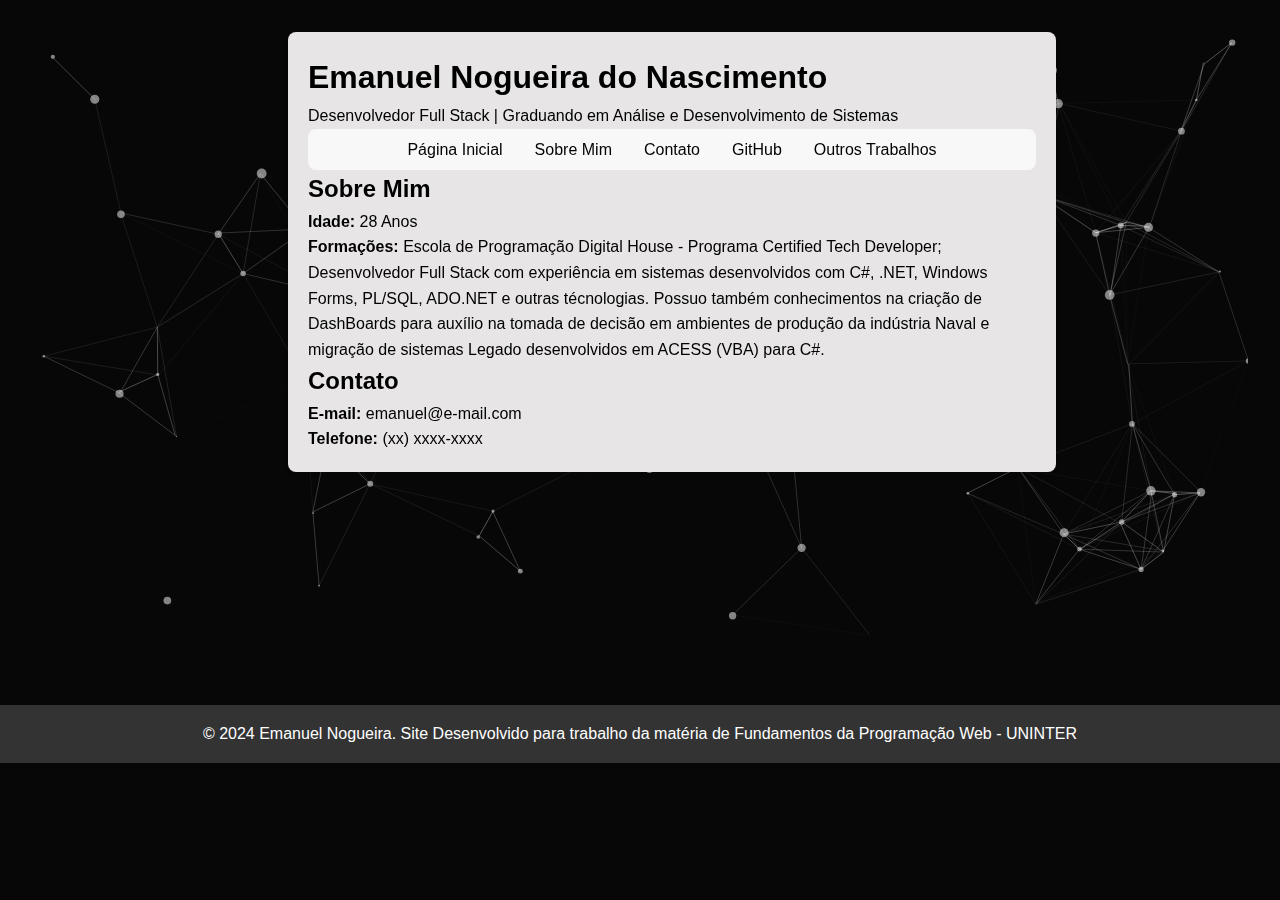
<file: index.html>
<!DOCTYPE html>
<html lang="pt-br">
    <head>
        <meta charset="UTF-8">
        <meta name="viewport" content="width=device-width, initial-scale=1.0">
        <title>Emanuel Nogueira - Sobre Mim</title>
        <link rel="stylesheet" href="styles.css">
        <script src="js/script.js" defer></script>
    </head>

    <body onload="changeBackgroundColor()">

        <!-- As partículas inseridas foram baseadas no site  https://vincentgarreau.com/particles.js-->
        <div id="particles-js">
            <div class="panel">
                <h1>Emanuel Nogueira do Nascimento</h1>
                    <p>Desenvolvedor Full Stack | Graduando em Análise e Desenvolvimento de Sistemas</p>
                    
                    <nav>
                        <ul class="menu">
                            <li><a href="index.html">Página Inicial</a></li>
                            <li><a href="index.html">Sobre Mim</a></li>
                            <li><a href="contato.html">Contato</a></li>
                            <li><a href="https://github.com/emanuelnn" target="_blank">GitHub</a></li>
                            <li><a href="projetos.html">Outros Trabalhos</a></li>
                        </ul>
                    </nav>

                <div id="sobre">
                    <h2>Sobre Mim</h2>
                    <p><strong>Idade:</strong> 28 Anos</p>
                    <p><strong>Formações:</strong> Escola de Programação Digital House - Programa Certified Tech Developer;</p>
                    <p> Desenvolvedor Full Stack com experiência em sistemas desenvolvidos com C#, .NET, Windows Forms, PL/SQL, ADO.NET e outras técnologias. Possuo também conhecimentos na criação de DashBoards para auxílio na tomada de decisão em ambientes de produção da indústria Naval e migração de sistemas Legado desenvolvidos em ACESS (VBA) para C#.</p>
                </div>

                <div id="contato">
                    <h2>Contato</h2>
                    <p><strong>E-mail:</strong> emanuel@e-mail.com</p>
                    <p><strong>Telefone:</strong> (xx) xxxx-xxxx</p>
                </div>

            </div>
        </div>

        <script src="js/particles.js"></script>
        <script src="js/app.js"></script>
        <!--Este trecho de código diz respeito ao background de partículas-->
        <script> 
            var count_particles, stats, update;
            stats = new Stats;
            stats.setMode(0);
            stats.domElement.style.position = 'absolute';
            stats.domElement.style.left = '0px';
            stats.domElement.style.top = '0px';
            document.body.appendChild(stats.domElement);
            count_particles = document.querySelector('.js-count-particles');
            update = function() {
                stats.begin();
                stats.end();
                if (window.pJSDom[0].pJS.particles && window.pJSDom[0].pJS.particles.array) {
                    count_particles.innerText = window.pJSDom[0].pJS.particles.array.length;
                }
                requestAnimationFrame(update);
            };
            requestAnimationFrame(update);
        </script>

    </body>

    <footer>
        <p>&copy; 2024 Emanuel Nogueira. Site Desenvolvido para trabalho da matéria de Fundamentos da Programação Web - UNINTER</p>
    </footer>

</html>
</file>
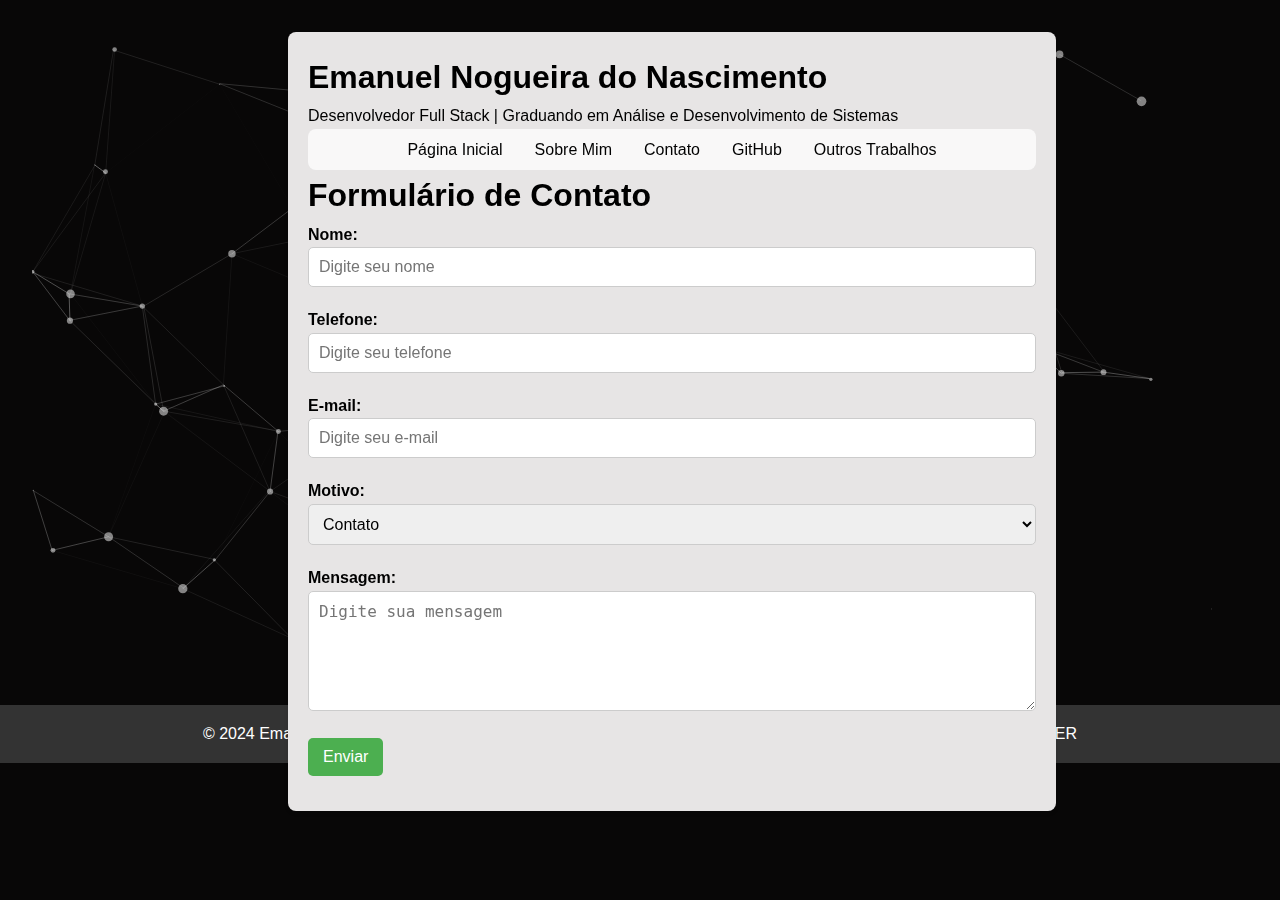
<file: contato.html>
<!DOCTYPE html>
<html lang="pt-br">
    <head>
        <meta charset="UTF-8">
        <meta name="viewport" content="width=device-width, initial-scale=1.0">
        <title>Emanuel Nogueira - Sobre Mim</title>
        <link rel="stylesheet" href="styles.css">
        <script src="js/script.js" defer></script>
    </head>

    <body onload="changeBackgroundColor()">

        <!-- As "partículas" inseridas foram baseadas no site  https://vincentgarreau.com/particles.js-->
        <div id="particles-js">
            <div class="panel">
                    <h1>Emanuel Nogueira do Nascimento</h1>
                    <p>Desenvolvedor Full Stack | Graduando em Análise e Desenvolvimento de Sistemas</p>
                    
                    <nav>
                        <ul class="menu">
                            <li><a href="index.html">Página Inicial</a></li>
                            <li><a href="index.html">Sobre Mim</a></li>
                            <li><a href="contato.html">Contato</a></li>
                            <li><a href="https://github.com/emanuelnn" target="_blank">GitHub</a></li>
                            <li><a href="projetos.html">Outros Trabalhos</a></li>
                        </ul>
                    </nav>

                    <h1>Formulário de Contato</h1>
                    <form action="#" method="post" class="FormContato">
                        <div class="form-group">
                            <label for="nome">Nome:</label>
                            <input type="text" id="nome" name="nome" placeholder="Digite seu nome" required>
                            
                            <label for="telefone">Telefone:</label>
                            <input type="tel" id="telefone" name="telefone" placeholder="Digite seu telefone" required>

                            <label for="email">E-mail:</label>
                            <input type="email" id="email" name="email" placeholder="Digite seu e-mail" required>

                            <label for="motivo">Motivo:</label>
                            <select id="motivo" name="motivo" required>
                                <option value="contato">Contato</option>
                                <option value="orcamentos">Orçamentos</option>
                                <option value="duvidas">Dúvidas</option>
                            </select>

                            <label for="mensagem">Mensagem:</label>
                            <textarea id="mensagem" name="mensagem" placeholder="Digite sua mensagem" required></textarea>
                            
                            <button type="submit">Enviar</button>
                        </div>
                    </form>
            </div>
        </div>


        <script src="js/particles.js"></script>
        <script src="js/app.js"></script>
                <!--Este trecho de código diz respeito ao background de partículas-->
        <script> 
            var count_particles, stats, update;
            stats = new Stats;
            stats.setMode(0);
            stats.domElement.style.position = 'absolute';
            stats.domElement.style.left = '0px';
            stats.domElement.style.top = '0px';
            document.body.appendChild(stats.domElement);
            count_particles = document.querySelector('.js-count-particles');
            update = function() {
                stats.begin();
                stats.end();
                if (window.pJSDom[0].pJS.particles && window.pJSDom[0].pJS.particles.array) {
                    count_particles.innerText = window.pJSDom[0].pJS.particles.array.length;
                }
                requestAnimationFrame(update);
            };
            requestAnimationFrame(update);
        </script>
        
    </body>

    <footer>
        <p>&copy; 2024 Emanuel Nogueira. Site Desenvolvido para trabalho da matéria de Fundamentos da Programação Web - UNINTER</p>
    </footer>

</html>
</file>
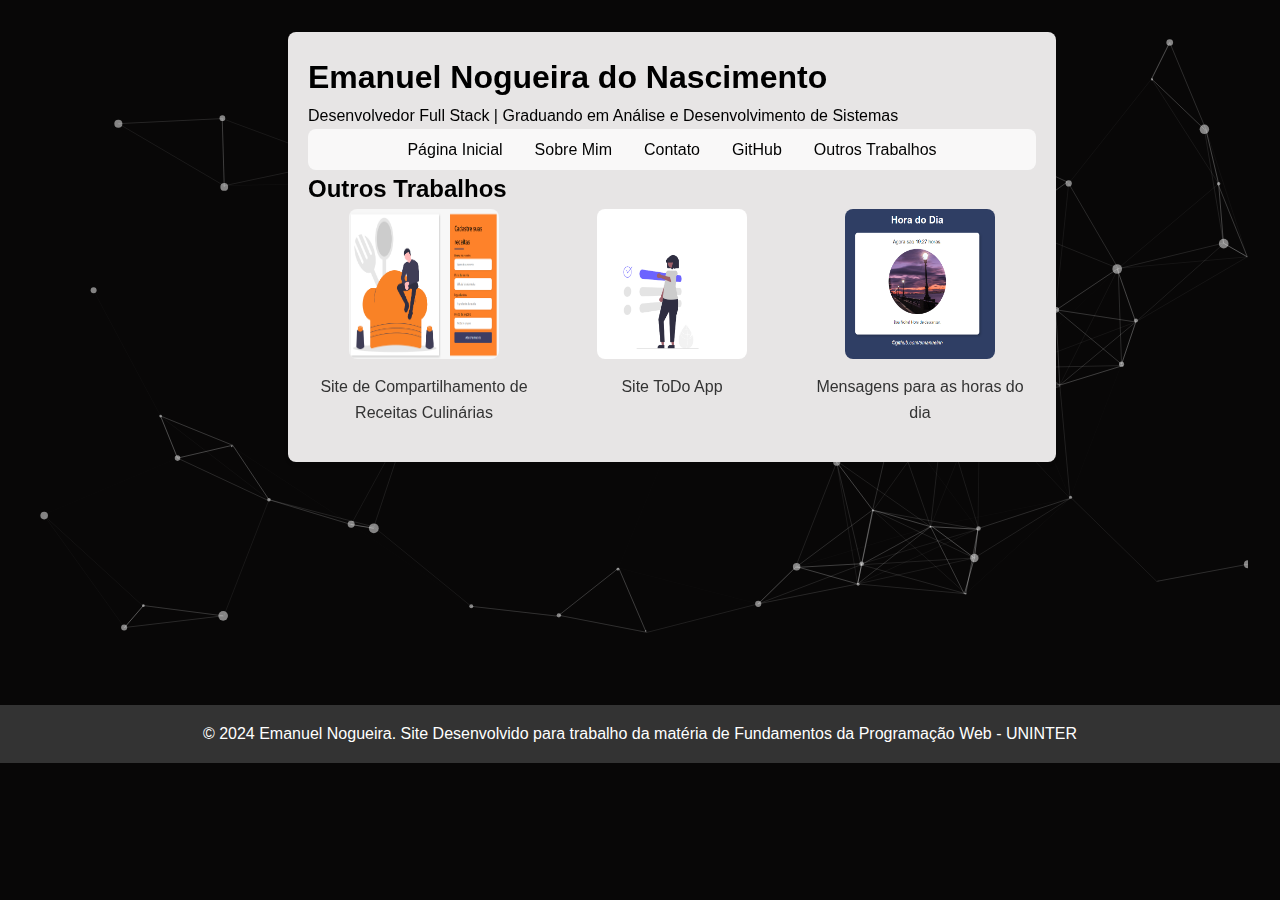
<file: projetos.html>
<!DOCTYPE html>
<html lang="pt-br">
    <head>
        <meta charset="UTF-8">
        <meta name="viewport" content="width=device-width, initial-scale=1.0">
        <title>Emanuel Nogueira - Sobre Mim</title>
        <link rel="stylesheet" href="styles.css">
        <script src="js/script.js" defer></script>
    </head>
    
    <body onload="changeBackgroundColor()">

        <!-- As partículas inseridas foram baseadas no site  https://vincentgarreau.com/particles.js-->
        <div id="particles-js">
            <div class="panel">
                <h1>Emanuel Nogueira do Nascimento</h1>
                    <p>Desenvolvedor Full Stack | Graduando em Análise e Desenvolvimento de Sistemas</p>

                    <nav>
                        <ul class="menu">
                            <li><a href="index.html">Página Inicial</a></li>
                            <li><a href="index.html">Sobre Mim</a></li>
                            <li><a href="contato.html">Contato</a></li>
                            <li><a href="https://github.com/emanuelnn" target="_blank">GitHub</a></li>
                            <li><a href="projetos.html">Outros Trabalhos</a></li>
                        </ul>
                    </nav>

                <div id="links">
                    <h2>Outros Trabalhos</h2>
                    <div class="trabalhos">
                        <!--Utilizando FlexGrid, os Posts desta página são agrupados lado a lado-->
                        <div class="post_trabalho">
                            <a href="https://frontend-suasreceitas.vercel.app" target="_blank">
                                <img src="img/img1.png" alt="Site de Receitas">
                                <p>Site de Compartilhamento de Receitas Culinárias</p>
                            </a>
                        </div>

                        <div class="post_trabalho">
                            <a href="https://todoapp-one-alpha.vercel.app/index.html" target="_blank">
                                <img src="img/img2.png" alt="ToDo App">
                                <p>Site ToDo App</p>
                            </a>
                        </div>

                        <div class="post_trabalho">
                            <a href="https://horasdodia-nu.vercel.app" target="_blank">
                                <img src="img/img3.png" alt="Horas do Dia">
                                <p>Mensagens para as horas do dia</p>
                            </a>
                        </div>

                    </div>
                </div>

            </div>
        </div>

        <script src="js/particles.js"></script>
        <script src="js/app.js"></script>
        <!--Este trecho de código diz respeito ao background de partículas-->
        <script> 
            var count_particles, stats, update;
            stats = new Stats;
            stats.setMode(0);
            stats.domElement.style.position = 'absolute';
            stats.domElement.style.left = '0px';
            stats.domElement.style.top = '0px';
            document.body.appendChild(stats.domElement);
            count_particles = document.querySelector('.js-count-particles');
            update = function() {
                stats.begin();
                stats.end();
                if (window.pJSDom[0].pJS.particles && window.pJSDom[0].pJS.particles.array) {
                    count_particles.innerText = window.pJSDom[0].pJS.particles.array.length;
                }
                requestAnimationFrame(update);
            };
            requestAnimationFrame(update);
        </script>

    </body>

    <footer>
        <p>&copy; 2024 Emanuel Nogueira. Site Desenvolvido para trabalho da matéria de Fundamentos da Programação Web - UNINTER</p>
    </footer>

</html>
</file>
<file: styles.css>
* {
    margin: 0;
    padding: 0;
    box-sizing: border-box;
}

html {
    -webkit-tap-highlight-color: transparent;
}

body {
    font-family: 'Source Sans Pro', sans-serif;
    background-color: #f4f4f4;
    line-height: 1.6;
}

#particles-js {
    align-items: center;
    padding: 2rem;
    position: relative;
}

.panel {
    position:absolute; 
    width: 60%;
    max-width: 800px;
    background: #e7e5e5;
    border-radius: 8px;
    box-shadow: 0 2px 4px rgba(0, 0, 0, 0.1);
    padding: 20px;
    box-sizing: border-box;
    z-index: 10;
    margin:0 20%;
}

header {
    text-align: center;
    padding: 1rem 0 2rem;
    color: #020202;
}

header h1 {
    font-size: 2.5rem;
}

header p {
    font-size: 1.2rem;
    margin-top: 0.5rem;
}

nav {
    background-color: rgba(255, 255, 255, 0.74);
    border-radius: 8px;
}

nav ul.menu {
    display: flex;
    justify-content: center;
    list-style: none;
    padding: 0.5rem 0;
}

nav ul.menu li {
    margin: 0 1rem;
}

nav ul.menu li a {
    color: #020202;
    text-decoration: none;
    font-size: 1rem;
    transition: color 0.3s;
}

nav ul.menu li a:hover {
    color: #c73939;
}

/*Posts de Trabalhos realizados*/
.trabalhos {
    display: flex;
    justify-content: space-between;
    gap: 1rem;
    flex-wrap: wrap;
}

.post_trabalho {
    text-align: center;
    flex: 1 1 calc(33.333% - 1rem);
    margin-bottom: 1rem;
}

.post_trabalho img {
    width: 150px;
    height: 150px;
    border-radius: 8px;
    margin-bottom: 0.5rem;
}

.post_trabalho p {
    font-size: 1rem;
    color: #333;
}

.post_trabalho a {
    text-decoration: none;
}

.post_trabalho a:hover p {
    color: #4CAF50;
}
/**/

form {
    display: flex;
    flex-direction: column;
}

.form-group {
    margin-bottom: 15px;
}

label {
    margin-bottom: 8px;
    font-weight: bold;
}

input, select, textarea {
    margin-bottom: 20px;
    padding: 10px;
    border: 1px solid #ccc;
    border-radius: 5px;
    font-size: 16px;
    width: 100%;
}

textarea {
    resize: vertical;
    height: 120px;
}

button {
    background-color: #4CAF50;
    color: #fff;
    border: none;
    padding: 10px 15px;
    font-size: 16px;
    border-radius: 5px;
    cursor: pointer;
    transition: background-color 0.3s;
}

button:hover {
    background-color: #45a049;
}

footer {
    text-align: center;
    padding: 1rem;
    background-color: #333;
    color: #fff;
    margin-top: 2%;
}
</file>
